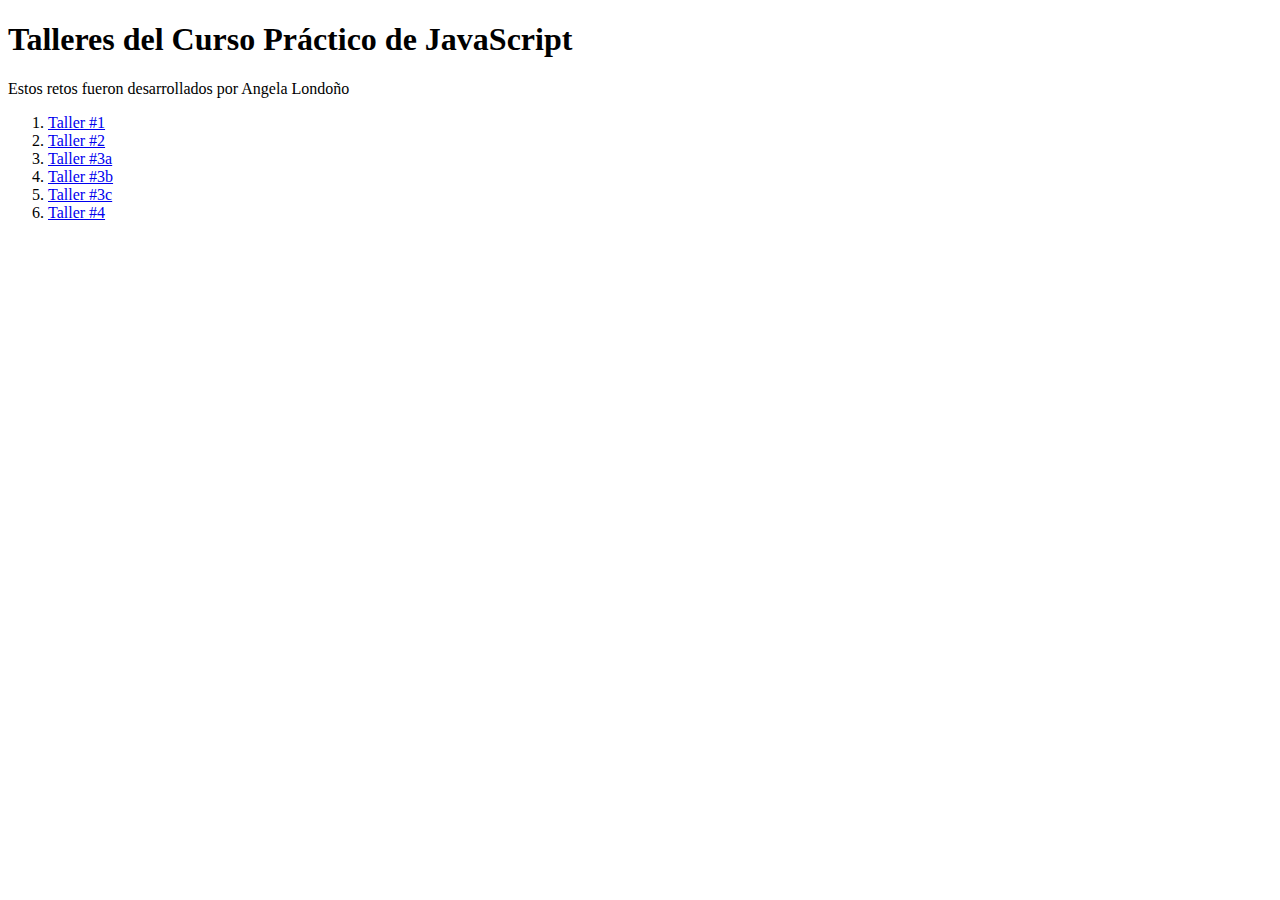
<file: index.html>
<!DOCTYPE html>
<html lang="en">
<head>
<meta charset="UTF-8">
<meta http-equiv="X-UA-Compatible" content="IE=edge">
<meta name="viewport" content="width=device-width, initial-scale=1.0">
<title>Home | Curso Práctico de JavaScript</title>
</head>
<body>
<header>
<h1>
Talleres del Curso Práctico de JavaScript
</h1>
<p>Estos retos fueron desarrollados por Angela Londoño</p>
</header>
<section>
<nav>
<ol>
<li>
<a href="./Figuras/figuras.html">Taller #1</a>
</li>
<li>
<a href="./descuentos.html">Taller #2</a>
</li>
<li>
<a href="./promedio.html">Taller #3a</a>
</li>
<li>
<a href="./mediana.html">Taller #3b</a>
</li>
<li>
<a href="./moda.html">Taller #3c</a>
</li>
<li>
<a href="./salarios.html">Taller #4</a>
</li>
</ol>
</nav>
</section>
</body>
</html>
</file>
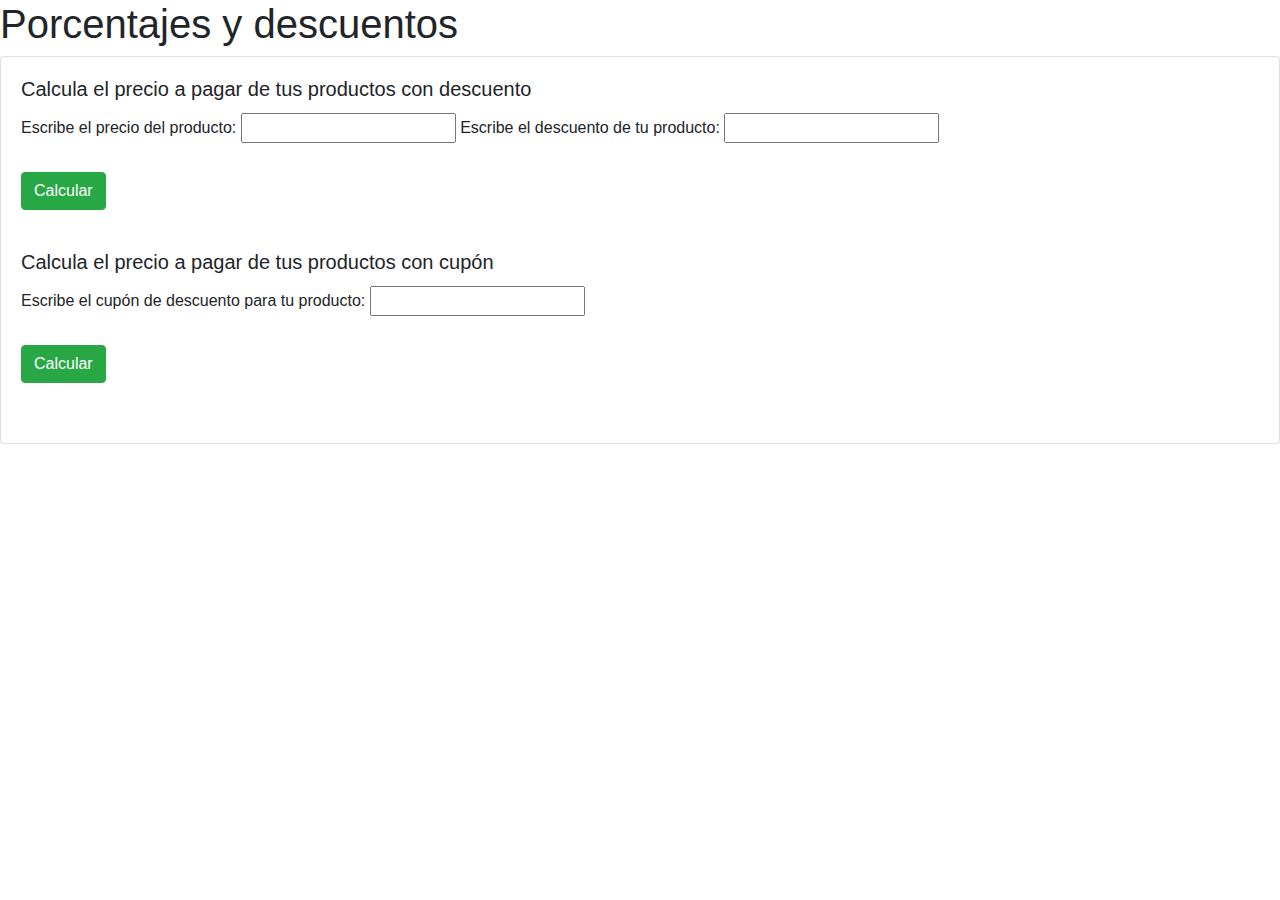
<file: descuentos.html>
<!DOCTYPE html>
<html lang="en">
<head>
    <meta charset="UTF-8">
    <meta http-equiv="X-UA-Compatible" content="IE=edge">
    <meta name="viewport" content="width=device-width, initial-scale=1.0">
    <title>Descuentos</title>
</head>
<body>
    <header>
        <h1>Porcentajes y descuentos</h1>
    </header>
    <section>
        <!--Card de descuento con porcentaje -->     
        <div class="card" >
            <div class="card-body">
                <h5 class="card-title"> Calcula el precio a pagar de tus productos con descuento</h5>
                <label for="InputPrecio">
                    Escribe el precio del producto: 
                </label>
                <input id="InputPrecio"  type="number"/>
                <label for="InputDescuento">
                    Escribe el descuento de tu producto: 
                </label>
                <input id="InputDescuento"  type="number"/>
                <br><br>
                <button type = "button" class="btn btn-success" onclick="calcularDescuento()">
                    Calcular
                </button>
                <br><br>
                <p id = "Resultado"></p>

                <h5 class="card-title"> Calcula el precio a pagar de tus productos con cupón</h5>
                <label for="InputCoupon">Escribe el cupón de descuento para tu producto:</label>
                <input id="InputCoupon" type="text" />
                <br><br>
                <button type = "button" class="btn btn-success" onclick="calcularDescuentoConCupon()">
                    Calcular
                </button>
                <br><br>
                <p id = "ResultadoCupon"></p>
            </div>
        </div>
    </section>
    <section>

    </section>
    <script src='./descuentos.js'></script>
    <link rel="stylesheet" href="https://cdn.jsdelivr.net/npm/bootstrap@4.3.1/dist/css/bootstrap.min.css" integrity="sha384-ggOyR0iXCbMQv3Xipma34MD+dH/1fQ784/j6cY/iJTQUOhcWr7x9JvoRxT2MZw1T" crossorigin="anonymous">
</body>
</html>
</file>
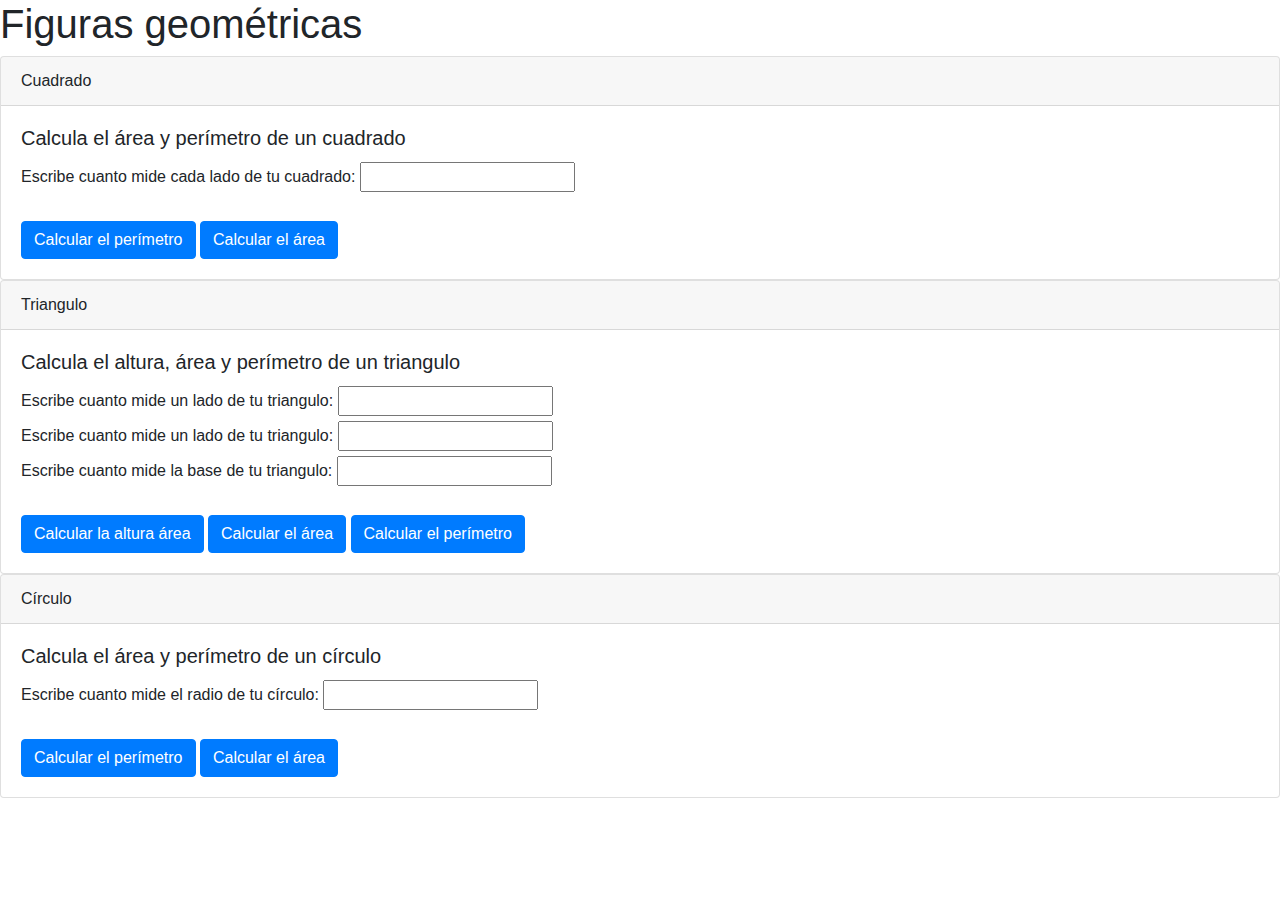
<file: figuras.html>
<!DOCTYPE html>
<html lang="en">
<head>
    <meta charset="UTF-8">
    <meta http-equiv="X-UA-Compatible" content="IE=edge">
    <meta name="viewport" content="width=device-width, initial-scale=1.0">
    <title>Figuras geométricas</title>
</head>
<body>
    <header>
        <h1>Figuras geométricas</h1>
    </header>
    <section>
<!--         <form>
            <label for="InputCuadrado">
                Escribe cuanto mide cada lado de tu cuadrado: 
            </label>
        <input id="InputCuadrado"  type="number"/>
        <button type = "button" onclick="calcularPerimetroCuadrado()">
            Calcular el perímetro
        </button>
        <button type = "button" onclick="calcularAreaCuadrado()">
            Calcular el área
        </button>
        </form> -->
        
        <!--Card de cuadrado -->     
        <div class="card" >
            <div class="card-header">
              Cuadrado
            </div>
            <div class="card-body">
                <h5 class="card-title"> Calcula el área y perímetro de un cuadrado</h5>
                <label for="InputCuadrado">
                    Escribe cuanto mide cada lado de tu cuadrado: 
                </label>
                <input id="InputCuadrado"  type="number"/>
                <br><br>
                <button type = "button" class="btn btn-primary" onclick="calcularPerimetroCuadrado()">
                    Calcular el perímetro
                </button>
                <button type = "button" class="btn btn-primary" onclick="calcularAreaCuadrado()">
                    Calcular el área
                </button>
            </div>
        </div>
 
        <!--Card de triangulo -->     
        <div class="card" >
            <div class="card-header">
              Triangulo
            </div>
            <div class="card-body">
                <h5 class="card-title"> Calcula el altura, área y perímetro de un triangulo</h5>
                <label for="InputTrianguloLado1">
                    Escribe cuanto mide un lado de tu triangulo: 
                </label>
                <input id="InputTrianguloLado1"  type="number"/>
                <br>
                <label for="InputTrianguloLado2">
                    Escribe cuanto mide un lado de tu triangulo: 
                </label>
                <input id="InputTrianguloLado2"  type="number"/>
                <br>
                <label for="InputTrianguloBase">
                    Escribe cuanto mide la base de tu triangulo: 
                </label>
                <input id="InputTrianguloBase"  type="number"/>
                <br><br>
                <button type = "button" class="btn btn-primary" onclick="calcularAlturaTriangulo()">
                    Calcular la altura área
                </button> 
                <button type = "button" class="btn btn-primary" onclick="calcularAreaTriangulo()">
                    Calcular el área
                </button> 
                <button type = "button" class="btn btn-primary" onclick="calcularPerimetroTriangulo()">
                    Calcular el perímetro
                </button>

            </div>
        </div>

        <!--Card de circulo -->     
        <div class="card" >
            <div class="card-header">
              Círculo
            </div>
            <div class="card-body">
                <h5 class="card-title"> Calcula el área y perímetro de un círculo</h5>
                <label for="InputCirculo">
                    Escribe cuanto mide el radio de tu círculo: 
                </label>
                <input id="InputCirculo"  type="number"/>
                <br><br>
                <button type = "button" class="btn btn-primary" onclick="calcularPerimetroCirculo()">
                    Calcular el perímetro
                </button>
                <button type = "button" class="btn btn-primary" onclick="calcularAreaCirculo()">
                    Calcular el área
                </button>
            </div>
        </div>

    </section>
    <script src='./figuras.js'></script>
    <link rel="stylesheet" href="https://cdn.jsdelivr.net/npm/bootstrap@4.3.1/dist/css/bootstrap.min.css" integrity="sha384-ggOyR0iXCbMQv3Xipma34MD+dH/1fQ784/j6cY/iJTQUOhcWr7x9JvoRxT2MZw1T" crossorigin="anonymous">
</body>
</html>
</file>
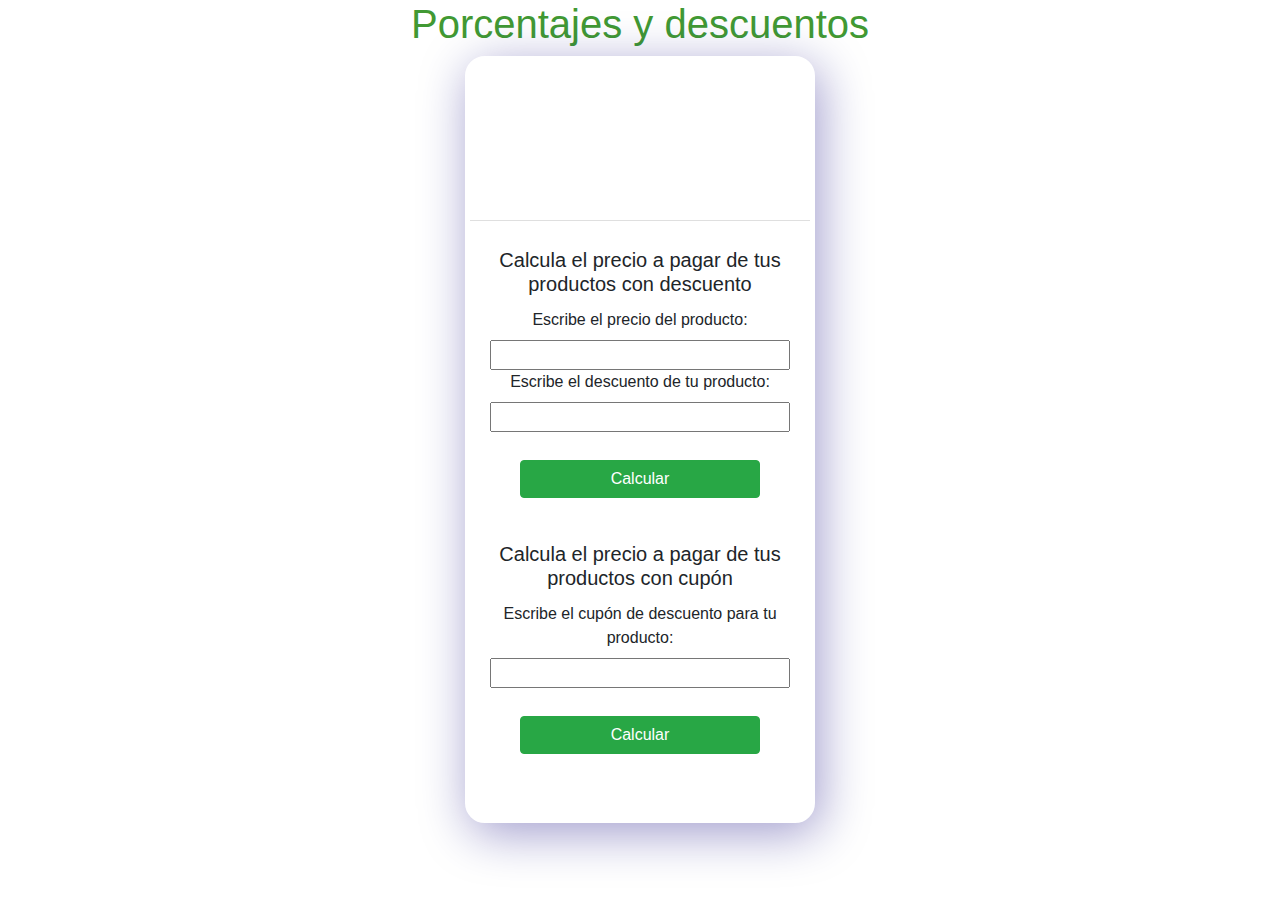
<file: Descuentos/descuentos.html>
<!DOCTYPE html>
<html lang="en">
<head>
    <meta charset="UTF-8">
    <meta http-equiv="X-UA-Compatible" content="IE=edge">
    <meta name="viewport" content="width=device-width, initial-scale=1.0">
    <title>Descuentos</title>
</head>
<body>
    <header>
        <h1>Porcentajes y descuentos</h1>
    </header>
    <section>
        <!--Card de descuento con porcentaje -->     
        <div class="card" >
            <div class="card-header"></div>
            <div class="card-body">
                <h5 class="card-title"> Calcula el precio a pagar de tus productos con descuento</h5>
                <label for="InputPrecio">
                    Escribe el precio del producto: 
                </label>
                <input id="InputPrecio"  type="number"/>
                <label for="InputDescuento">
                    Escribe el descuento de tu producto: 
                </label>
                <input id="InputDescuento"  type="number"/>
                <br><br>
                <button type = "button" class="btn btn-success" onclick="calcularDescuento()">
                    Calcular
                </button>
                <br><br>
                <p id = "Resultado"></p>

                <h5 class="card-title"> Calcula el precio a pagar de tus productos con cupón</h5>
                <label for="InputCoupon">Escribe el cupón de descuento para tu producto:</label>
                <input id="InputCoupon" type="text" />
                <br><br>
                <button type = "button" class="btn btn-success" onclick="calcularDescuentoConCupon()">
                    Calcular
                </button>
                <br><br>
                <p id = "ResultadoCupon"></p>
            </div>
        </div>
    </section>
    <section>

    </section>
    <script src='./descuentos.js'></script>
    <link rel="stylesheet" href="https://cdn.jsdelivr.net/npm/bootstrap@4.3.1/dist/css/bootstrap.min.css" integrity="sha384-ggOyR0iXCbMQv3Xipma34MD+dH/1fQ784/j6cY/iJTQUOhcWr7x9JvoRxT2MZw1T" crossorigin="anonymous">
    <link rel="stylesheet" href="./descuentos.css">

</body>
</html>
</file>
<file: Descuentos/descuentos.css>
h1{
    text-align: center;
    color: #419933;
}

.card {
    width: 350px;
    height: 100%;
    display: inline-block;
    position: relative;
    background-color: white;
    text-align: center;
    overflow: hidden;
    border-radius: 20px;
    border: 5px solid white;
    box-shadow: 5px 10px 50px #0d007e65;
}

section{
    display: flex;
    justify-content: center;
    position: relative;
}

button{
    width: 80%;
    margin: 4px;
}

input{
    width: 100%;
}

.card-header {
    display: inline-block;
    width: 100%;
    height: 160px;
    background: url("https://images.pexels.com/photos/4386339/pexels-photo-4386339.jpeg?auto=compress&cs=tinysrgb&w=1600") center/cover no-repeat;
    z-index: 10;
}
</file>
